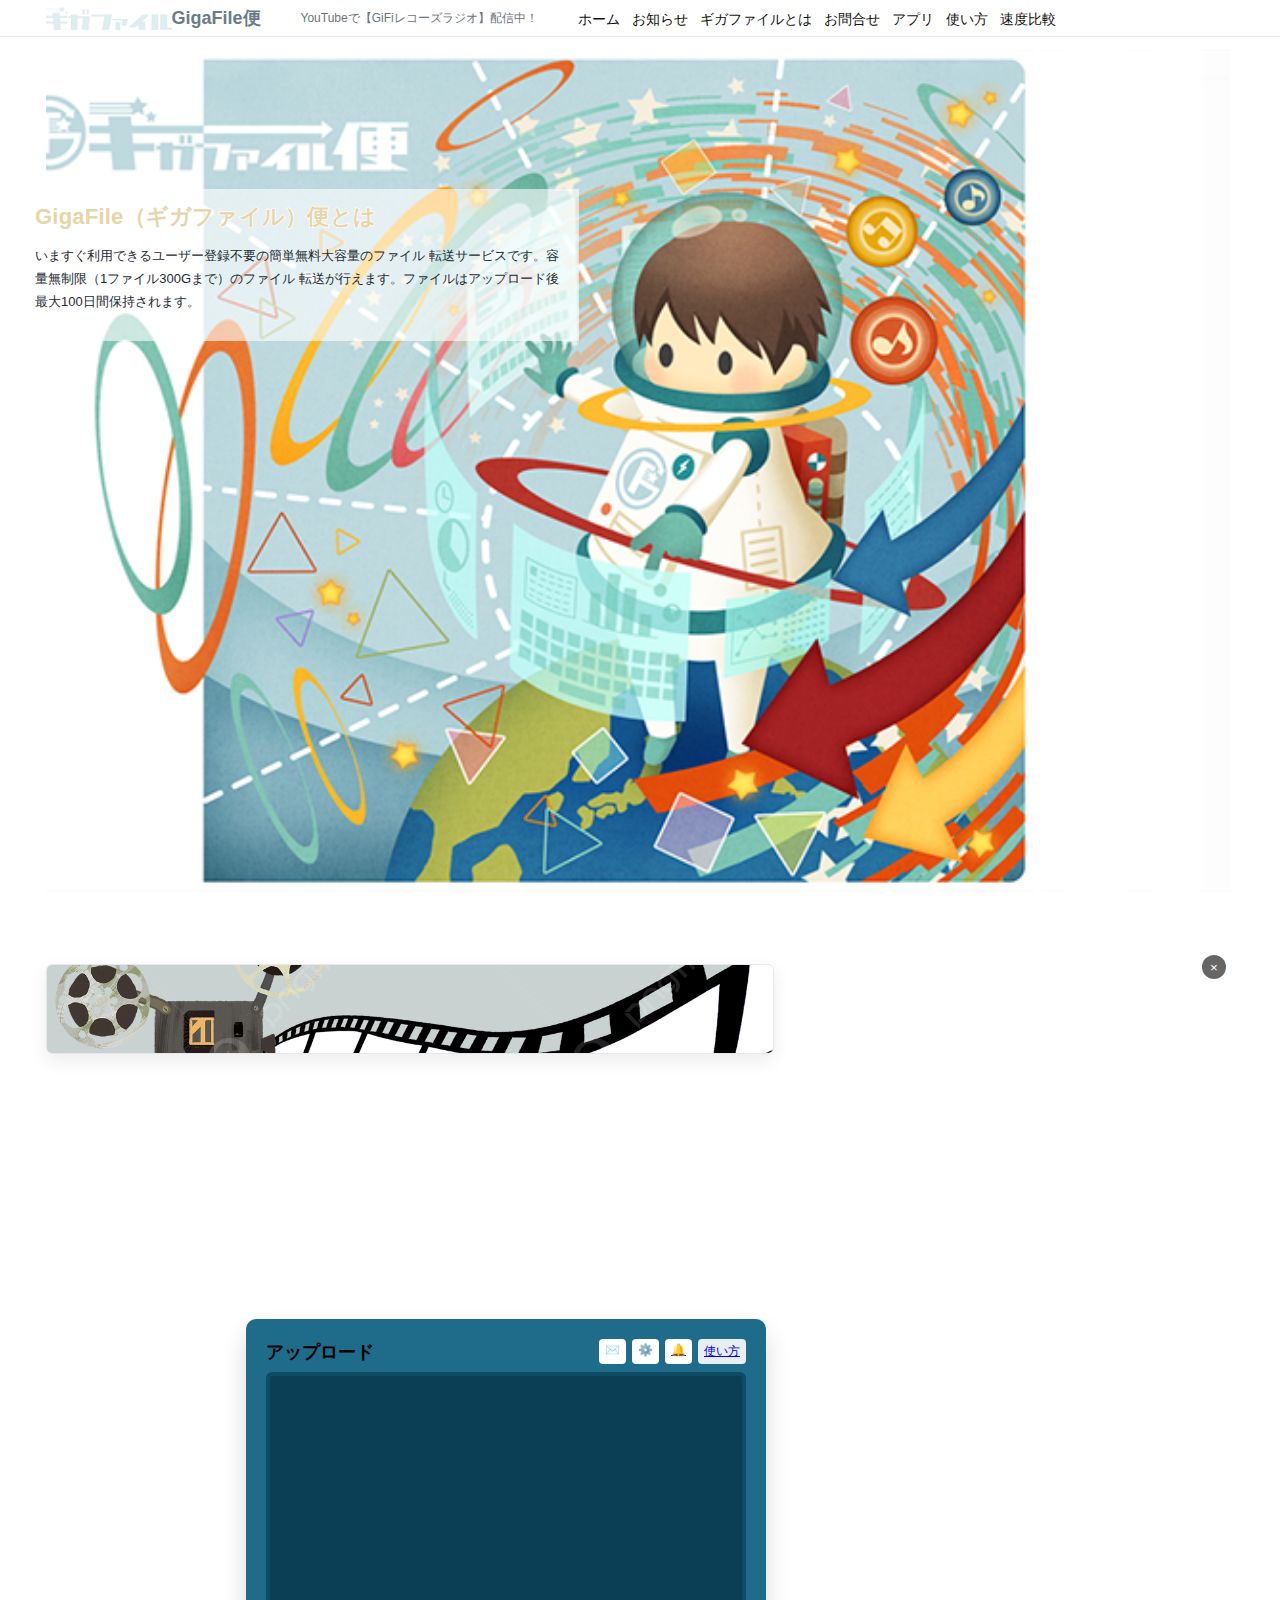
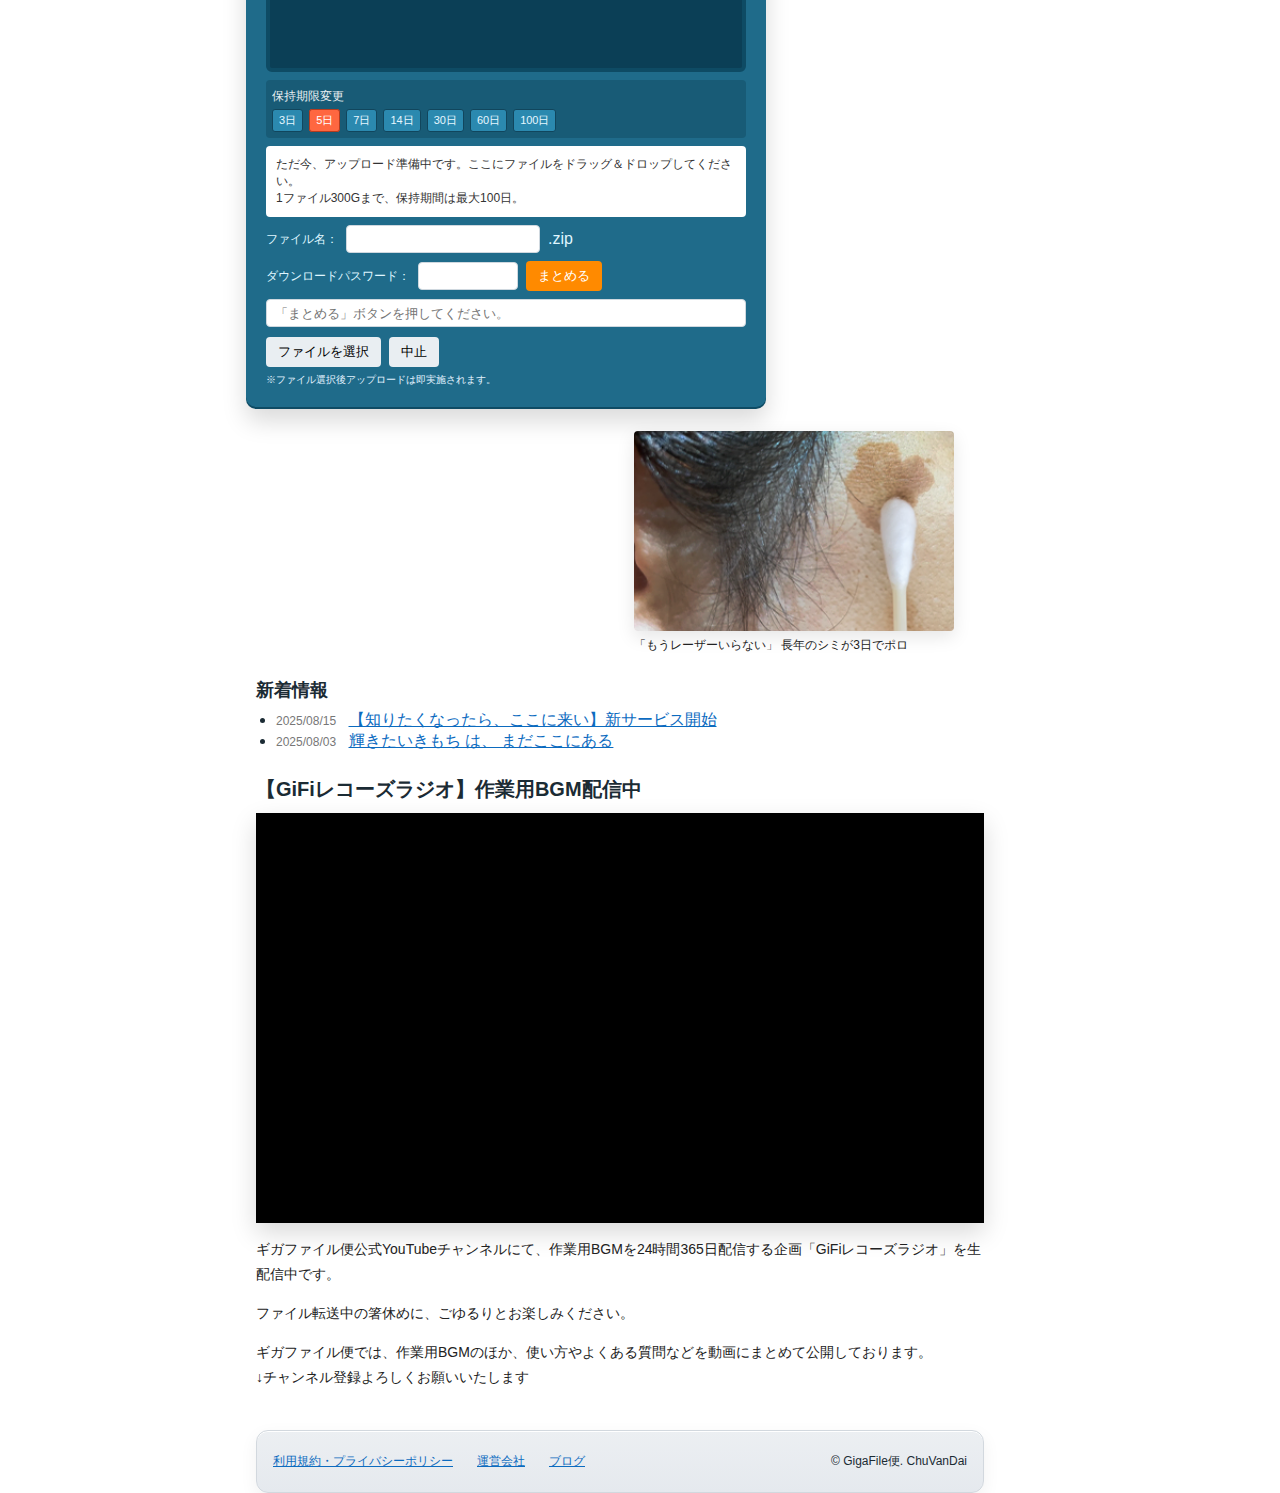
<file: index.html>
<!DOCTYPE html>
<html lang="ja">
<head>
	<meta charset="UTF-8" />
	<meta name="viewport" content="width=device-width, initial-scale=1" />
	<title>GigaFile 風ヒーロー | 静的デモ</title>
	<link rel="icon" href="favicon.ico" />
	<link rel="stylesheet" href="index.css" />
</head>
<body>
	<!-- 上部の極細メニュー -->
	<nav class="topnav">
		<div class="topnav__inner">
			<span class="brand">
				<img class="brand__img" src="gh_logo_new.png" alt="GigaFile" />
				<span class="brand__text">GigaFile便</span>
			</span>
			<span class="notice">YouTubeで【GiFiレコーズラジオ】配信中！</span>
			<button class="mobile-menu-toggle" id="mobile-menu-toggle" aria-label="メニューを開く">
				<span class="hamburger"></span>
				<span class="hamburger"></span>
				<span class="hamburger"></span>
			</button>
			<ul class="menu" id="main-menu">
				<li><a href="https://news.gigafile.nu/">ホーム</a></li>
				<li><a href="https://news.gigafile.nu/">お知らせ</a></li>
				<li><a href="https://news.gigafile.nu/">ギガファイルとは</a></li>
				<li><a href="https://gigafile.nu/contact-us.php#contact">お問合せ</a></li>
				<li><a href="https://news.gigafile.nu/app">アプリ</a></li>
				<li><a href="https://news.gigafile.nu/">使い方</a></li>
				<li><a href="https://speed.gigafile.nu/">速度比較</a></li>
			</ul>
		</div>
	</nav>




	<!-- コンテンツ幅 1188px に固定し中央寄せ -->
	<main class="container">
		<section class="hero">
      <div>
        <a class="mast" href="./" title="GigaFile">
        </a>
      </div>
			<div class="hero__left">
				<div class="hero__panel">
					<h1 class="logo">GigaFile（ギガファイル）便</h1>
					<h2 class="sub">GigaFile（ギガファイル）便とは</h2>
					<p class="desc">
						いますぐ利用できるユーザー登録不要の簡単無料大容量のファイル
						転送サービスです。容量無制限（1ファイル300Gまで）のファイル
						転送が行えます。ファイルはアップロード後最大100日間保持されます。
					</p>
				</div>
			</div>
			<div class="hero__right">
				<img src="4.png" alt="ヒーロー画像" />
        
			</div>
		</section>

		<!-- 上部に200pxの余白（たまに広告表示） -->
		<div class="gap-ad" id="gap-ad"></div>

		<!-- アップロードカード（見た目のみの静的UI） -->
		<section class="upload-card">
            <div class="uc__head">
                <h3 id="reset-upload" style="cursor:pointer; color: #000; ">アップロード</h3>
                <ul class="uc__icons">
                    <li id="open-mail" style="cursor:pointer" title="メール">✉️</li>
                    <li id="open-setting" style="cursor:pointer" title="設定">⚙️</li>
                    <li><a href="https://gigafile.ltd/gigafile-howto/" target="_blank" rel="noopener noreferrer" title="お知らせ">🔔</a></li>
                    <li class="how"><a href="https://gigafile.ltd/gigafile-howto/" target="_blank" rel="noopener noreferrer">使い方</a></li>
                </ul>
			</div>
			<div id="upload-body">
			<div class="uc__player">
				<iframe class="uc__iframe" src="https://www.youtube.com/embed/WskL7qpmH20?controls=1&rel=0&modestbranding=1" title="GiFi radio" frameborder="0" allow="autoplay; encrypted-media" allowfullscreen></iframe>
			</div>
			<div class="uc__days">
				<span id="retention-text" style="cursor: pointer;">保持期限変更</span>
				<ul id="days-list">
					<div class="days-hl" id="days-highlight"><span class="days-hl-label" id="days-hl-label"></span></div>
					<li>3日</li>
					<li class="on">5日</li>
					<li>7日</li>
					<li>14日</li>
					<li>30日</li>
					<li>60日</li>
					<li>100日</li>
				</ul>
			</div>
			<div class="uc__drop">
				ただ今、アップロード準備中です。ここにファイルをドラッグ＆ドロップしてください。<br />
				1ファイル300Gまで、保持期間は最大100日。
			</div>
			<div class="uc__zip">
				<div class="row">
					<label>ファイル名：</label>
					<input class="ip" type="text" />
					<span class="ext">.zip</span>
				</div>
				<div class="row">
					<label>ダウンロードパスワード：</label>
					<input class="ip s" type="text" />
					<button class="btn primary">まとめる</button>
				</div>
				<div class="row">
					<input class="ip w" type="text" placeholder="「まとめる」ボタンを押してください。" />
				</div>
			</div>
			<div class="uc__actions">
				<button class="btn">ファイルを選択</button>
				<button class="btn">中止</button>
			</div>
			<p class="uc__note">※ファイル選択後アップロードは即実施されます。</p>
			</div>
			<!-- メールパネル（このセクション内で表示） -->
			<div id="mail-panel" class="mail-panel">
				<div class="mail-header">
					<h3>メールアドレスの入力前に必ず以下をご一読ください。</h3>
					<button id="close-mail" class="modal-close" aria-label="close">×</button>
				</div>
				<p>各種メール通知機能は、<a href="#">利用規約・プライバシーポリシー</a>に同意し、ご自身が所有されるアドレスにてご利用して頂くことになります。</p>
				<ul class="mail-links">
					<li><a href="#">ギガファイル便とは</a></li>
					<li><a href="#">利用規約・プライバシーポリシー</a></li>
					<li><a href="#">【マニュアル】アップロード情報を第三者に送信する</a></li>
				</ul>
				<label class="mail-approval"><input type="checkbox" id="mail-approve"> 両方の規約に同意し、自分のメールアドレスを入力する</label>
				<div class="mail-actions">
					<input type="email" id="mail-input" placeholder="sample@gigafile.nu" disabled>
					<button id="mail-continue" disabled>続ける</button>
				</div>
			</div>

			<!-- 設定パネル（セクション内で表示） -->
			<div id="setting-panel" class="mail-panel">
				<div class="mail-header">
					<h3>認定ファイル申請</h3>
					<button id="close-setting" class="modal-close" aria-label="close">×</button>
				</div>
				<p>ファイルのアップロード者がファイルの著作権保有者である場合、認定ファイル申請を行うことができます。</p>
				<p style="text-align:center;">
					<button class="btn primary" style="min-width: 260px; height: 40px; background-color: #4CAF50; border-color: #4CAF50;" onclick="window.open('https://gigafile.ltd/gigafile-howto/', '_blank', 'noopener,noreferrer')">認定ファイル申請を行う</button>
				</p>
				<p>認定ファイル申請を行い、ギガファイル便スタッフにより申請が受理されるとダウンロードページに認定バッジ「✔」と申請した企業名が表示され「違法ファイル通報」ボタンが非表示になります。これにより、第三者からの通報によるファイルの削除を防ぐことができます。予めファイルを大量に頒布する予定がある場合は、是非認定ファイル申請機能をご利用ください。</p>
			</div>
		</section>

		<!-- Right-side clickable card ad below the upload section -->
		<div class="ad-right">
			<a href="https://sb-nice.discover-news.tokyo/ab/PwRvNXxADycOIvXXw?uq_uid=19a81a37-d546-4006-a033-9f1f66217584&ustad_sess_id=3da151ca-b3dc-4a3d-a58a-3f7c10781395_20251017" target="_blank" rel="noopener noreferrer" class="ad-right__link">
				<img src="6.webp" alt="Sponsored" class="ad-right__img" />
				<p class="ad-right__caption">「もうレーザーいらない」 長年のシミが3日でポロ</p>
			</a>
		</div>

		<!-- News section -->
		<section class="news">
			<h3 class="news__title">新着情報</h3>
			<ul class="news__list">
				<li>
					<span class="news__date">2025/08/15</span>
					<a href="https://news.gigafile.nu/?p=3343" class="news__link">【知りたくなったら、ここに来い】新サービス開始</a>
				</li>
				<li>
					<span class="news__date">2025/08/03</span>
					<a href="https://news.gigafile.nu/?p=3340" class="news__link">輝きたいきもち は、 まだここにある</a>
				</li>
			</ul>
		</section>

		<!-- YouTube info section -->
		<section class="yt-section">
			<h3 class="yt-title">【GiFiレコーズラジオ】作業用BGM配信中</h3>
			<div class="yt-player">
				<iframe src="https://www.youtube.com/embed/WskL7qpmH20?controls=1&rel=0&modestbranding=1" title="GiFi Records" frameborder="0" allow="autoplay; encrypted-media" allowfullscreen></iframe>

			</div>
			<div class="yt-text">
				<p>ギガファイル便公式YouTubeチャンネルにて、作業用BGMを24時間365日配信する企画「GiFiレコーズラジオ」を生配信中です。</p>
				<p>ファイル転送中の箸休めに、ごゆるりとお楽しみください。</p>
				<p>ギガファイル便では、作業用BGMのほか、使い方やよくある質問などを動画にまとめて公開しております。<br>↓チャンネル登録よろしくお願いいたします</p>
			</div>
      <footer class="footer">
        <div class="footer__inner">
          <ul>
            <li><a href="#">利用規約・プライバシーポリシー</a></li>
            <li><a href="#">運営会社</a></li>
            <li><a href="#">ブログ</a></li>
          </ul>
          <p>© GigaFile便. ChuVanDai</p>
        </div>
      </footer>
		</section>
	</main>

	<script>
	// Mobile menu toggle functionality
	(function() {
		var toggle = document.getElementById('mobile-menu-toggle');
		var menu = document.getElementById('main-menu');
		var body = document.body;
		
		function openMenu() {
			if (toggle) toggle.classList.add('active');
			if (menu) menu.classList.add('active');
			if (body) body.classList.add('menu-open');
		}
		
		function closeMenu() {
			if (toggle) toggle.classList.remove('active');
			if (menu) menu.classList.remove('active');
			if (body) body.classList.remove('menu-open');
		}
		
		if (toggle && menu) {
			toggle.addEventListener('click', function(e) {
				e.stopPropagation();
				if (menu.classList.contains('active')) {
					closeMenu();
				} else {
					openMenu();
				}
			});
			
			// Close menu when clicking on overlay (outside menu)
			document.addEventListener('click', function(e) {
				if (menu.classList.contains('active') && !menu.contains(e.target) && !toggle.contains(e.target)) {
					closeMenu();
				}
			});
			
			// Close menu when clicking on menu items
			var menuItems = menu.querySelectorAll('a');
			menuItems.forEach(function(item) {
				item.addEventListener('click', function() {
					closeMenu();
				});
			});
			
			// Prevent menu clicks from closing menu
			menu.addEventListener('click', function(e) {
				e.stopPropagation();
			});
		}
	})();

	// Ad in the 200px gap (clickable banner) with rotation on close
	(function() {
		var slot = document.getElementById('gap-ad');
		if (!slot) return;
		var ads = [
			{ href: 'https://gigafile.ltd/gigafile-howto/', img: '5.jpg', title: 'Sponsored' },
			{ href: 'https://gigafile.ltd/gigafile-howto/', img: '3.png', title: 'Sponsored' },
			{ href: 'https://gigafile.ltd/gigafile-howto/', img: '1.png', title: 'Sponsored' },
			{ href: 'https://gigafile.ltd/gigafile-howto/', img: '2.png', title: 'Sponsored' }
		];
		var idx = 0;
		function render() {
			slot.innerHTML = '';
			var box = document.createElement('div');
			box.className = 'gap-ad__inner';
			var frame = document.createElement('div');
			frame.className = 'gap-ad__frame';
			var a = document.createElement('a');
			a.href = ads[idx].href;
			a.target = '_blank';
			a.rel = 'noopener noreferrer';
			a.title = ads[idx].title;
			var img = document.createElement('img');
			img.src = ads[idx].img;
			img.alt = 'Sponsored banner';
			a.appendChild(img);
			frame.appendChild(a);
			box.appendChild(frame);
			var closeBtn = document.createElement('button');
			closeBtn.className = 'gap-ad__close';
			closeBtn.textContent = '×';
			closeBtn.onclick = function() { idx = (idx + 1) % ads.length; render(); };
			box.appendChild(closeBtn);
			slot.appendChild(box);
		}
		if (ads.length) render();
	})();

// Move highlight under selected day
(function() {
  var list = document.getElementById('days-list');
  if (!list) return;
  var hl = document.getElementById('days-highlight');
  function moveTo(el) {
    var rect = el.getBoundingClientRect();
    var parentRect = list.getBoundingClientRect();
    hl.style.width = rect.width + 'px';
    hl.style.left = (rect.left - parentRect.left) + 'px';
    // move label and set text
    var label = document.getElementById('days-hl-label');
    var text = el.querySelector('span') ? el.querySelector('span').textContent : el.textContent.trim();
    label.textContent = text;
  }
  // Init to the .on element or first
  var current = list.querySelector('.on') || list.querySelector('li');
  if (current) moveTo(current);
  list.addEventListener('click', function(e) {
    var li = e.target.closest('li');
    if (!li || !list.contains(li)) return;
    list.querySelectorAll('li').forEach(function(n){ n.classList.remove('on'); });
    li.classList.add('on');
    moveTo(li);
  });
  window.addEventListener('resize', function(){ if (current) moveTo(list.querySelector('.on') || current); });
})();

// Mail panel interactions in-section
(function(){
  var openBtn = document.getElementById('open-mail');
  var panel = document.getElementById('mail-panel');
  var openSetting = document.getElementById('open-setting');
  var settingPanel = document.getElementById('setting-panel');
  var closeBtn = document.getElementById('close-mail');
  var closeSetting = document.getElementById('close-setting');
  var reset = document.getElementById('reset-upload');
  var approve = document.getElementById('mail-approve');
  var email = document.getElementById('mail-input');
  var cont = document.getElementById('mail-continue');
  var uploadBody = document.getElementById('upload-body');
  function open(){
    if (uploadBody) uploadBody.style.display = 'none';
    if (panel) panel.style.display = 'block';
    if (settingPanel) settingPanel.style.display = 'none';
  }
  function close(){
    if (panel) panel.style.display = 'none';
    if (settingPanel) settingPanel.style.display = 'none';
    if (uploadBody) uploadBody.style.display = '';
  }
  if (openBtn){ openBtn.addEventListener('click', open); }
  if (closeBtn){ closeBtn.addEventListener('click', close); }
  if (openSetting){ openSetting.addEventListener('click', function(){
    if (uploadBody) uploadBody.style.display = 'none';
    if (panel) panel.style.display = 'none';
    if (settingPanel) settingPanel.style.display = 'block';
  }); }
  if (closeSetting){ closeSetting.addEventListener('click', close); }
  if (approve){ approve.addEventListener('change', function(){ var ok = approve.checked; email.disabled = !ok; cont.disabled = !ok; }); }
  if (reset){ reset.addEventListener('click', function(){
    if (panel) panel.style.display = 'none';
    if (settingPanel) settingPanel.style.display = 'none';
    if (uploadBody) uploadBody.style.display = '';
  }); }
	})();

// Retention text animation
(function() {
	var retentionText = document.getElementById('retention-text');
	var isAnimating = false;
	
	function startAnimation() {
		if (isAnimating) return;
		isAnimating = true;
		
		var originalText = retentionText.textContent;
		var animationText = '保持期限変更';
		var currentIndex = 0;
		var direction = 1; // 1 for forward, -1 for backward
		
		function animate() {
			if (currentIndex >= animationText.length && direction === 1) {
				direction = -1;
			} else if (currentIndex <= 0 && direction === -1) {
				direction = 1;
			}
			
			currentIndex += direction;
			retentionText.textContent = animationText.substring(0, currentIndex);
			
			if (isAnimating) {
				setTimeout(animate, 100);
			}
		}
		
		animate();
	}
	
	function stopAnimation() {
		isAnimating = false;
		retentionText.textContent = '保持期限変更';
	}
	
	retentionText.addEventListener('click', function() {
		if (isAnimating) {
			stopAnimation();
		} else {
			startAnimation();
		}
	});
})();
</script>


</body>
</html>
</file>
<file: index.css>
/* ベース */
:root {
	--blue-900: #104e6b;
	--blue-800: #146385;
	--blue-700: #19739a;
	--blue-600: #1e84b0;
	--blue-500: #2d98c5;
	--panel: #1f6b8a; /* 見本の濃い青 */
	--panel-dark: #0e4b64;
	--panel-light: #2a7ea3;
	--white: #ffffff;
	--gray-100: #f5f7fa;
	--gray-200: #eef2f5;
	--gray-300: #d8e0e6;
	--gray-400: #c2ced7;
	--text: #1b2b34;
	/* hero tuning */
	--hero-img-w: 1200px; /* nominal bg image width */
	--hero-scale: 1.2;    /* visual scale without changing source size */
	--hero-render-w: calc(var(--hero-img-w) * var(--hero-scale));
	--panel-w: 560px;     /* text panel width */
}

* { box-sizing: border-box; }
html, body { height: 100%; }
body {
	margin: 0;
	font-family: -apple-system, BlinkMacSystemFont, "Segoe UI", Roboto, "Hiragino Kaku Gothic ProN", Meiryo, sans-serif;
	color: var(--text);
	background: #ffffff;
}

/* 上部ナビ（極細） */
.topnav { border-bottom: 1px solid #e5e9ee; font-size: 18px; position: relative; }
.topnav__inner { max-width: 1188px; margin: 0 auto; padding: 6px 0; display: flex; justify-content: flex-start; align-items: center; gap: 40px; }
.topnav .brand { display: flex; align-items: center; color: #6b7b88; font-weight: 600; }
.brand__img { height: 24px; width: auto; display: block; opacity: .5; }
.notice { color: #6c757d; font-size: 12px; }
.post-btn { background: #000; color: #fff; padding: 2px 10px; border-radius: 999px; font-size: 12px; text-decoration: none; }
.topnav .menu { list-style: none; margin: 0; padding: 0; display: flex; gap: 12px; }
.topnav .menu a { color: #111; text-decoration: none; font-size: 14px; }
.topnav .menu a:hover { text-decoration: underline; }

/* Mobile menu toggle button */
.mobile-menu-toggle { 
	display: none; 
	background: none; 
	border: none; 
	cursor: pointer; 
	padding: 8px; 
	flex-direction: column; 
	gap: 4px;
}
.hamburger { 
	width: 20px; 
	height: 2px; 
	background: #333; 
	transition: all 0.3s ease; 
	display: block;
}
.mobile-menu-toggle.active .hamburger:nth-child(1) { transform: rotate(45deg) translate(5px, 5px); }
.mobile-menu-toggle.active .hamburger:nth-child(2) { opacity: 0; }
.mobile-menu-toggle.active .hamburger:nth-child(3) { transform: rotate(-45deg) translate(7px, -6px); }

/* コンテナ */
.container { max-width: 1188px; margin: 12px auto; }

/* 200px gap area (sometimes shows ad) */
.gap-ad { height: 120px; position: relative; }
.gap-ad__inner { position: absolute; inset: 0; display: flex; justify-content: flex-start; align-items: center; }
.gap-ad__frame { width: 728px; height: 90px; background: #fff; border: 1px solid #e5e9ee; border-radius: 6px; box-shadow: 0 6px 18px rgba(0,0,0,.08); overflow: hidden; display: flex; }
.gap-ad__inner img { width: 728px; height: 90px; object-fit: cover; display: block; }
.gap-ad__close { position: absolute; top: 6px; right: 8px; border: 0; background: rgba(0,0,0,.6); color: #fff; width: 24px; height: 24px; border-radius: 50%; cursor: pointer; }

/* ヒーロー */
.hero { position: relative; display: block; min-height: 900px; background: url('4.png') no-repeat right top; background-size: var(--hero-render-w) auto; }
/* Center the panel on the border between plain area and image (50/50 overlap) */
.hero__left { position: absolute; top: 140px;     background: rgba(255, 255, 255, 0.6);; left: calc((100% - var(--hero-render-w)) + 225px); width: var(--panel-w); }
.mast { position: absolute; top: 50px; left: calc((100% - var(--hero-render-w)) - (var(--panel-w) / 2)); width: var(--panel-w); display: block; z-index: 0; }
.mast__decor { display: block; width: 100%; height: auto; opacity: .85; filter: contrast(1.2); }
.hero__panel { background: transparent; padding: 14px 16px; border: none; box-shadow: none; }
.logo { display: none; }
.sub { color: #e6d5a8; font-size: 22px; font-weight: 800; margin: 0 0 8px; letter-spacing: .01em; line-height: 1.25; -webkit-text-stroke: 1.5px #ffffff; paint-order: stroke fill; text-shadow: 0 0 1px #ffffff; }
.desc { font-size: 13px; line-height: 1.8; color: #1e2a33; max-width: 560px; }
.hero__right { display: none; }

/* Upload card */
.upload-card { width: 520px; background: #1f6b8a; border-radius: 10px; padding: 20px; color: #fff; box-shadow: 0 2px 0 #0e4b64, 0 14px 24px rgba(0,0,0,.15); margin: 250px 0 24px; margin-left: 200px; }
.uc__head { display: flex; align-items: center; justify-content: space-between; }
.uc__head h3 { margin: 0; font-size: 18px; }
.uc__icons { list-style: none; margin: 0; padding: 0; display: flex; gap: 6px; }
.uc__icons li { background: #fff; color: #333; border-radius: 4px; padding: 4px 6px; font-size: 12px; }
.uc__icons .how { background: #e9eef2; }
.uc__player { background: #0b3f56; border: 4px solid #0e4b64; border-radius: 6px; overflow: hidden; margin-top: 8px; height: 300px; }
.uc__player .uc__iframe { width: 100%; height: 100%; display: block; }
.mail-panel { display: none; background: #fff; color: #222; border-radius: 10px; box-shadow: 0 8px 18px rgba(0,0,0,.1); padding: 16px; margin-top: 12px; }
.mail-header { display: flex; align-items: center; justify-content: space-between; }
.uc__days { background: #185b76; margin-top: 8px; border-radius: 4px; padding: 6px; }
.uc__days span { font-size: 12px; opacity: .9; }
.uc__days ul { list-style: none; margin: 4px 0 0; padding: 0; display: flex; gap: 6px; flex-wrap: wrap; }
.uc__days li { background: #2b89af; border: 1px solid #11465d; padding: 3px 6px; font-size: 11px; border-radius: 3px; color: #e6f7ff; }
.uc__days .on { background: #ff6740; border-color: #b33b1f; color: #fff; }
/* interactive highlight */
.uc__days ul { position: relative; }
.uc__days .days-hl { position: absolute; top: 0; left: 0; height: 100%; border-radius: 4px; background: #ff6740; color: #fff; display: flex; align-items: center; justify-content: center; font-weight: 700; pointer-events: none; transition: transform .25s ease, width .25s ease, left .25s ease; box-shadow: 0 0 0 1px #b33b1f inset; }
.days-hl-label { pointer-events: none; font-size: 11px; }
.uc__days li { position: relative; }
.uc__days li span { visibility: hidden; }
.uc__drop { background: #fff; color: #333; border-radius: 4px; padding: 10px; font-size: 12px; margin-top: 8px; }
.uc__zip { margin-top: 8px; }
.uc__zip .row { display: flex; align-items: center; gap: 8px; margin-top: 8px; }
.uc__zip label { font-size: 12px; color: #dff6ff; }
.ip { height: 28px; padding: 0 8px; border-radius: 4px; border: 1px solid #cfd8df; background: #fff; font-size: 13px; }
.ip.s { width: 100px; }
.ip.w { width: 100%; }
.ext { color: #dff6ff; }
.btn { height: 30px; padding: 0 12px; border: 0; border-radius: 4px; background: #e9eef2; cursor: pointer; }
.btn.primary { background: #ff8a00; color: #fff; }
.uc__actions { display: flex; gap: 8px; margin-top: 10px; }
.uc__note { font-size: 10px; color: #e1f2ff; margin: 6px 0 0; }

/* right-side image card */
.ad-right { display: flex; justify-content: flex-end; margin: 16px 0 24px; margin-right: 280px; }
.ad-right__link { display: inline-block; width: 320px; text-decoration: none; color: #222; }
.ad-right__img { width: 320px; height: 200px; object-fit: cover; display: block; border-radius: 4px; box-shadow: 0 6px 18px rgba(0,0,0,.1); }
.ad-right__caption { margin: 6px 0 0; font-size: 12px; }

/* YouTube info section styles */
.yt-section { margin: 24px 0 40px; margin-left: 210px; }
.yt-title { font-size: 20px; margin: 0 0 10px; font-weight: 700; }
.yt-player { width: 100%; max-width: 728px; aspect-ratio: 16/9; background: #000; box-shadow: 0 10px 24px rgba(0,0,0,.15); }
.yt-player iframe { width: 100%; height: 100%; display: block; }
.yt-text { max-width: 728px; font-size: 14px; line-height: 1.8; color: #222; }

/* Mail modal */
.modal-wrap .modal-backdrop { position: fixed; inset: 0; background: rgba(0,0,0,.5); }
.modal-wrap .modal-root { position: fixed; inset: 0; display: flex; align-items: center; justify-content: center; }
.modal-root .modal-header { display:flex; align-items:center; justify-content: space-between; gap:16px; }
.modal-root { padding: 24px; }
.modal-root > .modal-body, .modal-root > .modal-header { background: #fff; border-radius: 10px; box-shadow: 0 14px 28px rgba(0,0,0,.2); width: 728px; }
.modal-root > .modal-header { padding: 12px 16px; margin-bottom: 0; border-bottom-left-radius: 0; border-bottom-right-radius: 0; }
.modal-root > .modal-body { padding: 16px; border-top-left-radius: 0; border-top-right-radius: 0; }
.modal-close { border: none; background: #e9eef2; width: 28px; height: 28px; border-radius: 50%; cursor: pointer; }
.mail-links { list-style: disc; padding-left: 20px; }
.mail-approval { display: block; margin-top: 12px; }
.mail-actions { margin-top: 12px; display: flex; gap: 8px; }
.mail-actions input[type="email"] { flex: 1; padding: 8px; border: 1px solid #cfd8df; border-radius: 6px; }

/* News list */
.news { margin: 12px 0 24px; margin-left: 210px; width: 728px; }
.news__title { font-size: 18px; margin: 0 0 8px; }
.news__list { list-style: disc; padding-left: 20px; margin: 0; }
.news__date { color: #777; font-size: 12px; margin-right: 8px; }
.news__link { color: #0c6bbf; text-decoration: underline; }
/* Footer */
.footer { margin-top: 40px; }
.footer__inner {
  width: 728px;
  margin: 0; /* align with parent (.yt-section) left edge */
  padding: 10px 16px;
  display: flex;
  justify-content: space-between;
  align-items: center;
  font-size: 12px;
  background: linear-gradient(#eceff2, #e5e9ee);
  border: 1px solid #d2d8de;
  border-radius: 12px;
  box-shadow: inset 0 1px 0 #fff, 0 6px 18px rgba(0,0,0,.06);
}
.footer__inner ul { list-style: none; margin: 0; padding: 0; display: flex; gap: 24px; }
.footer__inner a { color: #0c6bbf; text-decoration: underline; }
.footer__inner a:hover { filter: brightness(0.9); }
.footer__inner .copyright { color: #999; }



/* Responsive */
@media (max-width: 1200px) {
  :root { --hero-scale: 1; }
  .container { max-width: 100%; margin: 12px 16px; }
  .hero { min-height: 720px; background-size: cover; background-position: right top; }
  .hero__left { left: 16px; width: calc(100% - 32px); top: 100px; }
  .upload-card { width: 100%; margin-left: 0; }
  .gap-ad__frame { width: 100%; max-width: 728px; }
  .gap-ad__inner img { width: 100%; height: 90px; }
  .yt-player { max-width: 100%; }
  .news { width: auto; margin-left: 16px; margin-right: 16px; }
  .yt-section { margin-left: 16px; margin-right: 16px; }
  .footer__inner { width: auto; margin: 0 16px; }
}

@media (max-width: 992px) {
  .topnav__inner { padding: 6px 12px; gap: 16px; flex-wrap: wrap; }
  .topnav .menu { gap: 8px; flex-wrap: wrap; }
  .hero { min-height: 600px; }
  .uc__player { height: 260px; }
  .ad-right { margin-right: 0; justify-content: center; }
}

@media (max-width: 768px) {
  .hero { min-height: 520px; }
  .sub { font-size: 18px; -webkit-text-stroke: 1px #ffffff; }
  .desc { font-size: 12px; }
  .uc__player { height: 220px; }
  .gap-ad { height: 110px; }
  .gap-ad__frame { height: 90px; }
  .gap-ad__inner img { height: 90px; }
  .ad-right__link { width: 280px; }
  .ad-right__img { width: 280px; height: 170px; }
  .news__title { font-size: 16px; }
  .yt-title { font-size: 18px; }
  .footer__inner { flex-direction: column; gap: 8px; text-align: center; }
}

@media (max-width: 576px) {
  .topnav { font-size: 16px; }
  .brand__img { height: 20px; }
  .notice { display: none; }
  .mobile-menu-toggle { display: flex; }
  .topnav .menu { 
    display: none; 
    position: fixed; 
    top: 0; 
    left: -200px; 
    width: 200px; 
    height: 100vh; 
    background: #1f6b8a; 
    border-right: 1px solid #0e4b64; 
    flex-direction: column; 
    padding: 50px 0 20px 0; 
    box-shadow: 2px 0 8px rgba(0,0,0,0.1);
    z-index: 1000;
    transition: left 0.3s ease;
  }
  .topnav .menu.active { 
    display: flex; 
    left: 0; 
  }
  .topnav .menu li { 
    width: 100%; 
    border-bottom: 1px solid #2a7ea3; 
    padding: 0;
  }
  .topnav .menu li.menu-close { 
    border-bottom: none; 
    text-align: right; 
    padding: 8px 16px 0 0;
    display: none;
  }
  .topnav .menu.active li.menu-close { 
    display: block; 
  }
  .topnav .menu li:nth-child(7) { 
    border-top: 1px solid #2a7ea3; 
    margin-top: 8px; 
  }
  .topnav .menu li:last-child { border-bottom: none; }
  .topnav .menu a { 
    display: block; 
    padding: 12px 16px; 
    font-size: 14px; 
    color: #fff;
    text-decoration: none;
  }
  .topnav .menu a:hover { 
    background: #2a7ea3; 
    color: #fff;
  }
  .close-btn { 
    background: none; 
    border: none; 
    color: #fff; 
    font-size: 24px; 
    cursor: pointer; 
    padding: 4px 8px; 
    border-radius: 4px;
    transition: background 0.2s ease;
  }
  .close-btn:hover { 
    background: rgba(255,255,255,0.1); 
  }
  .post-btn { font-size: 11px; padding: 2px 8px; }
  
  /* Overlay for sidebar */
  .topnav .menu::before {
    content: '';
    position: fixed;
    top: 0;
    left: 0;
    width: 100vw;
    height: 100vh;
    background: rgba(0,0,0,0.5);
    z-index: -1;
    opacity: 0;
    transition: opacity 0.3s ease;
  }
  .topnav .menu.active::before {
    opacity: 1;
  }
  .hero { min-height: 460px; background-size: cover; background-position: right 20% top; }
  .hero__left { top: 80px; left: 0; width: auto; margin: 0 12px; }
  .hero__panel { padding: 10px 12px; background: rgba(255,255,255,0.7); border-radius: 8px; }
  .upload-card { width: auto; margin: 24px 12px; }
  .uc__head h3 { font-size: 16px; }
  .uc__icons { gap: 4px; }
  .uc__icons li { font-size: 11px; padding: 3px 5px; }
  .uc__player { height: 200px; }
  .uc__days { padding: 6px; }
  .uc__days ul { flex-wrap: wrap; gap: 4px; }
  .uc__days .days-hl { display: none; }
  .uc__days li { font-size: 10px; padding: 2px 6px; }
  .ip { font-size: 12px; height: 26px; }
  .btn { height: 28px; padding: 0 10px; }
  .uc__actions { flex-wrap: wrap; }
  .ad-right { display: none; }
  .news, .yt-section { margin-left: 12px; margin-right: 12px; }
  .footer__inner { margin: 0 12px; padding: 10px 12px; }
}

@media (max-width: 400px) {
  .hero { min-height: 420px; }
  .uc__player { height: 180px; }
  .btn { width: 100%; }
  .uc__actions { gap: 6px; }
  .gap-ad { height: 96px; }
  .gap-ad__frame { height: 80px; }
  .gap-ad__inner img { height: 80px; }
}
</file>
